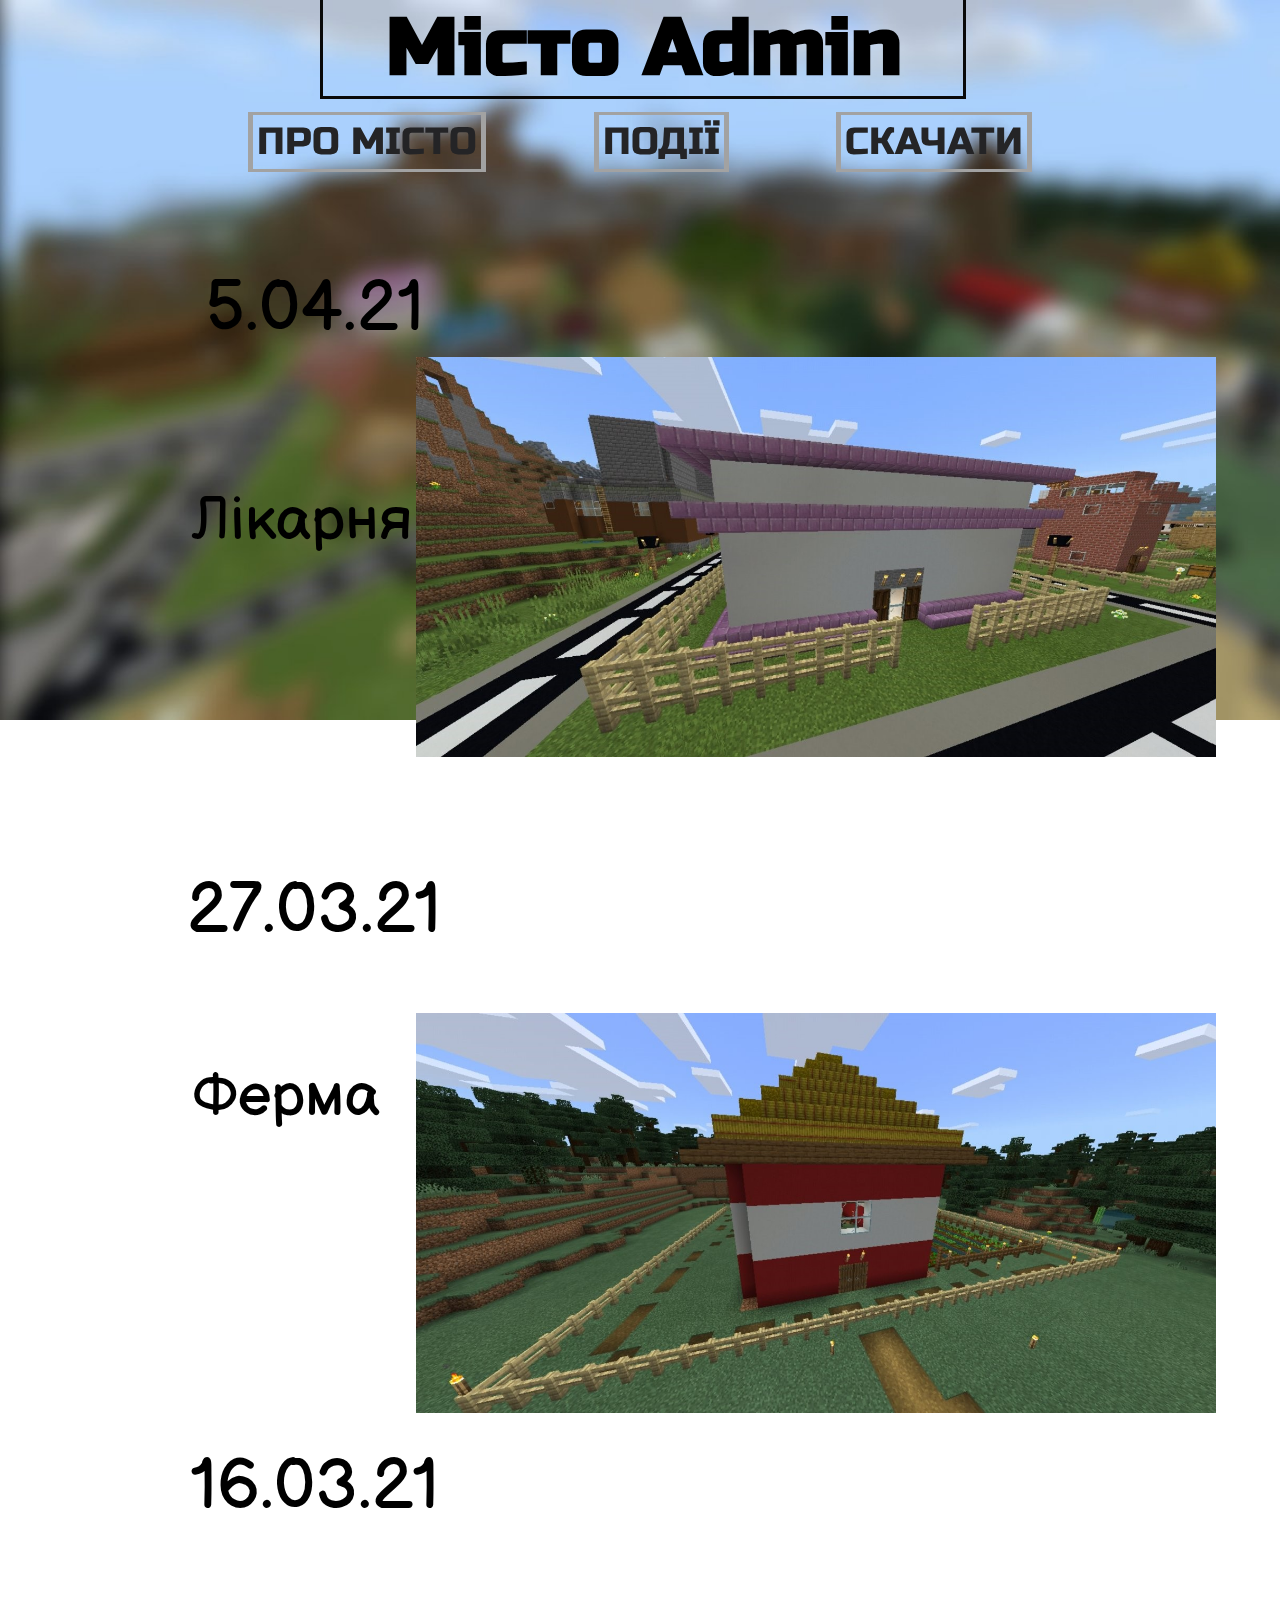
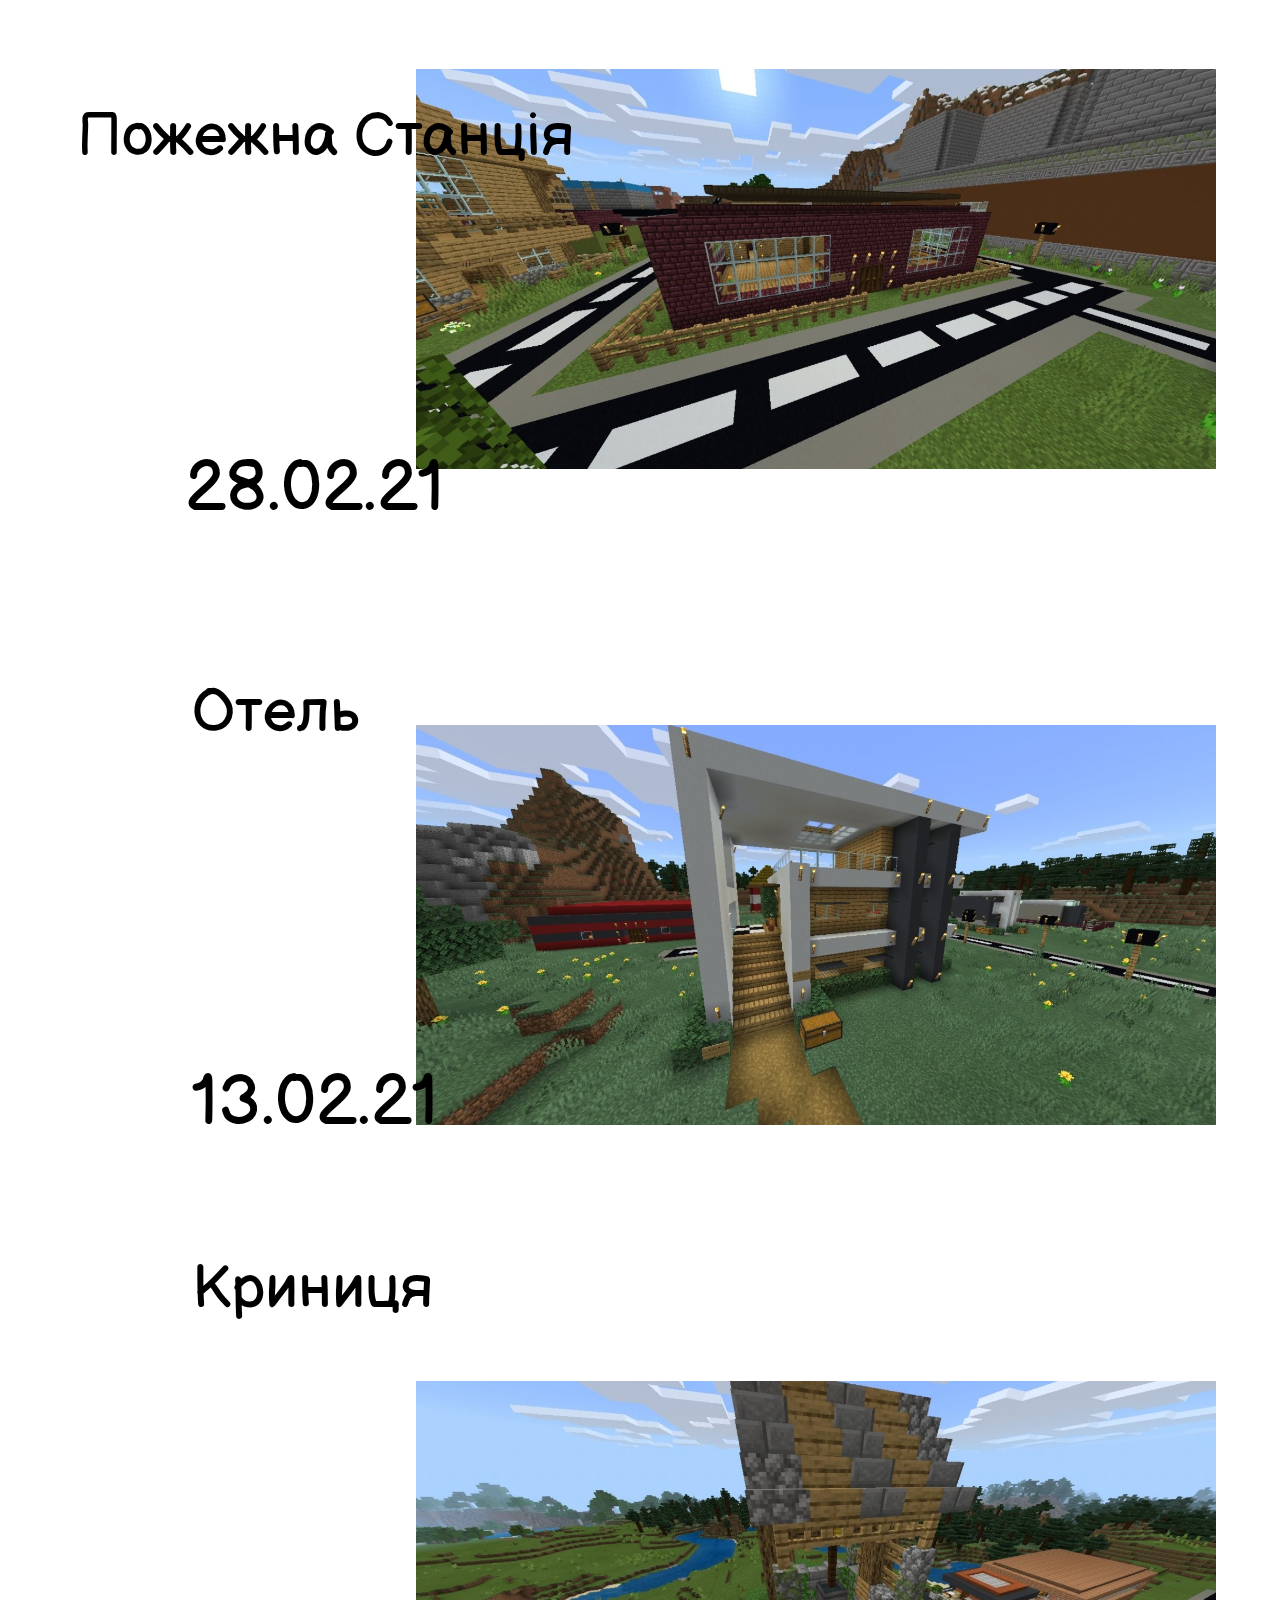
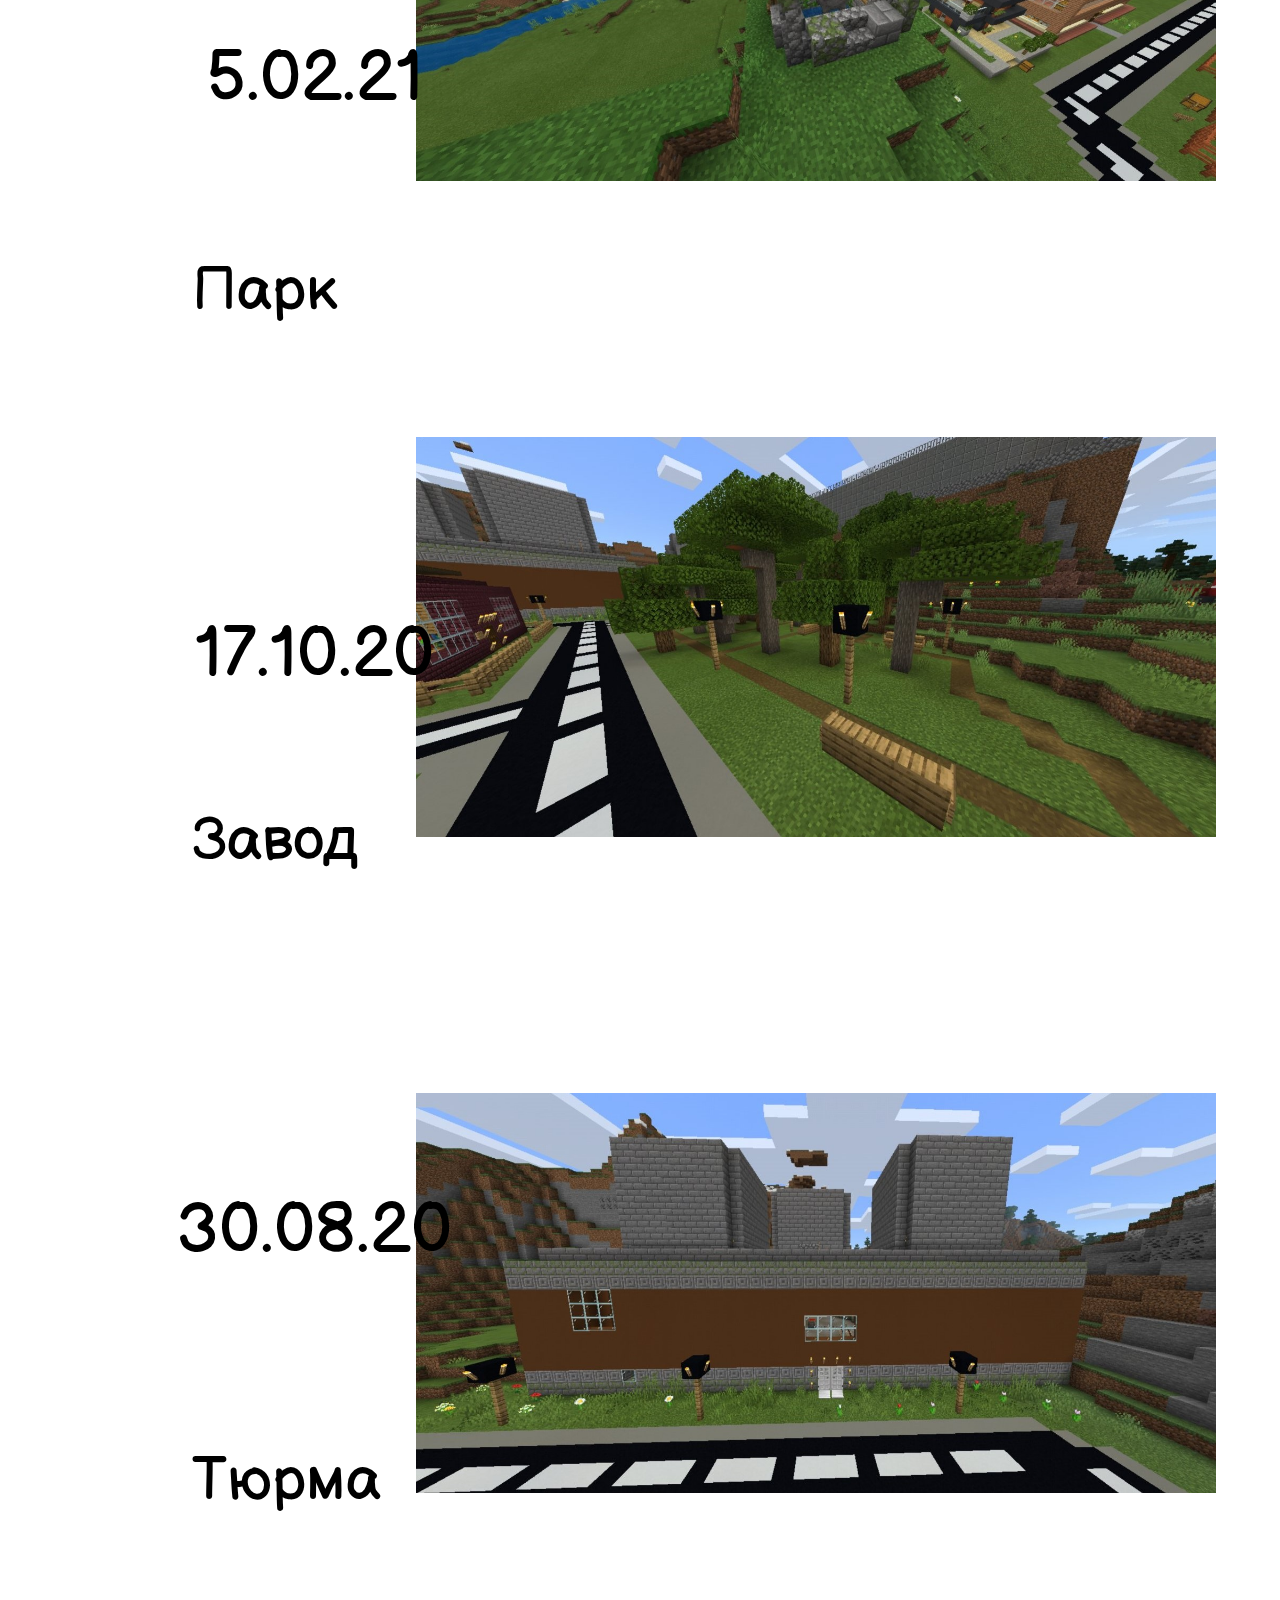
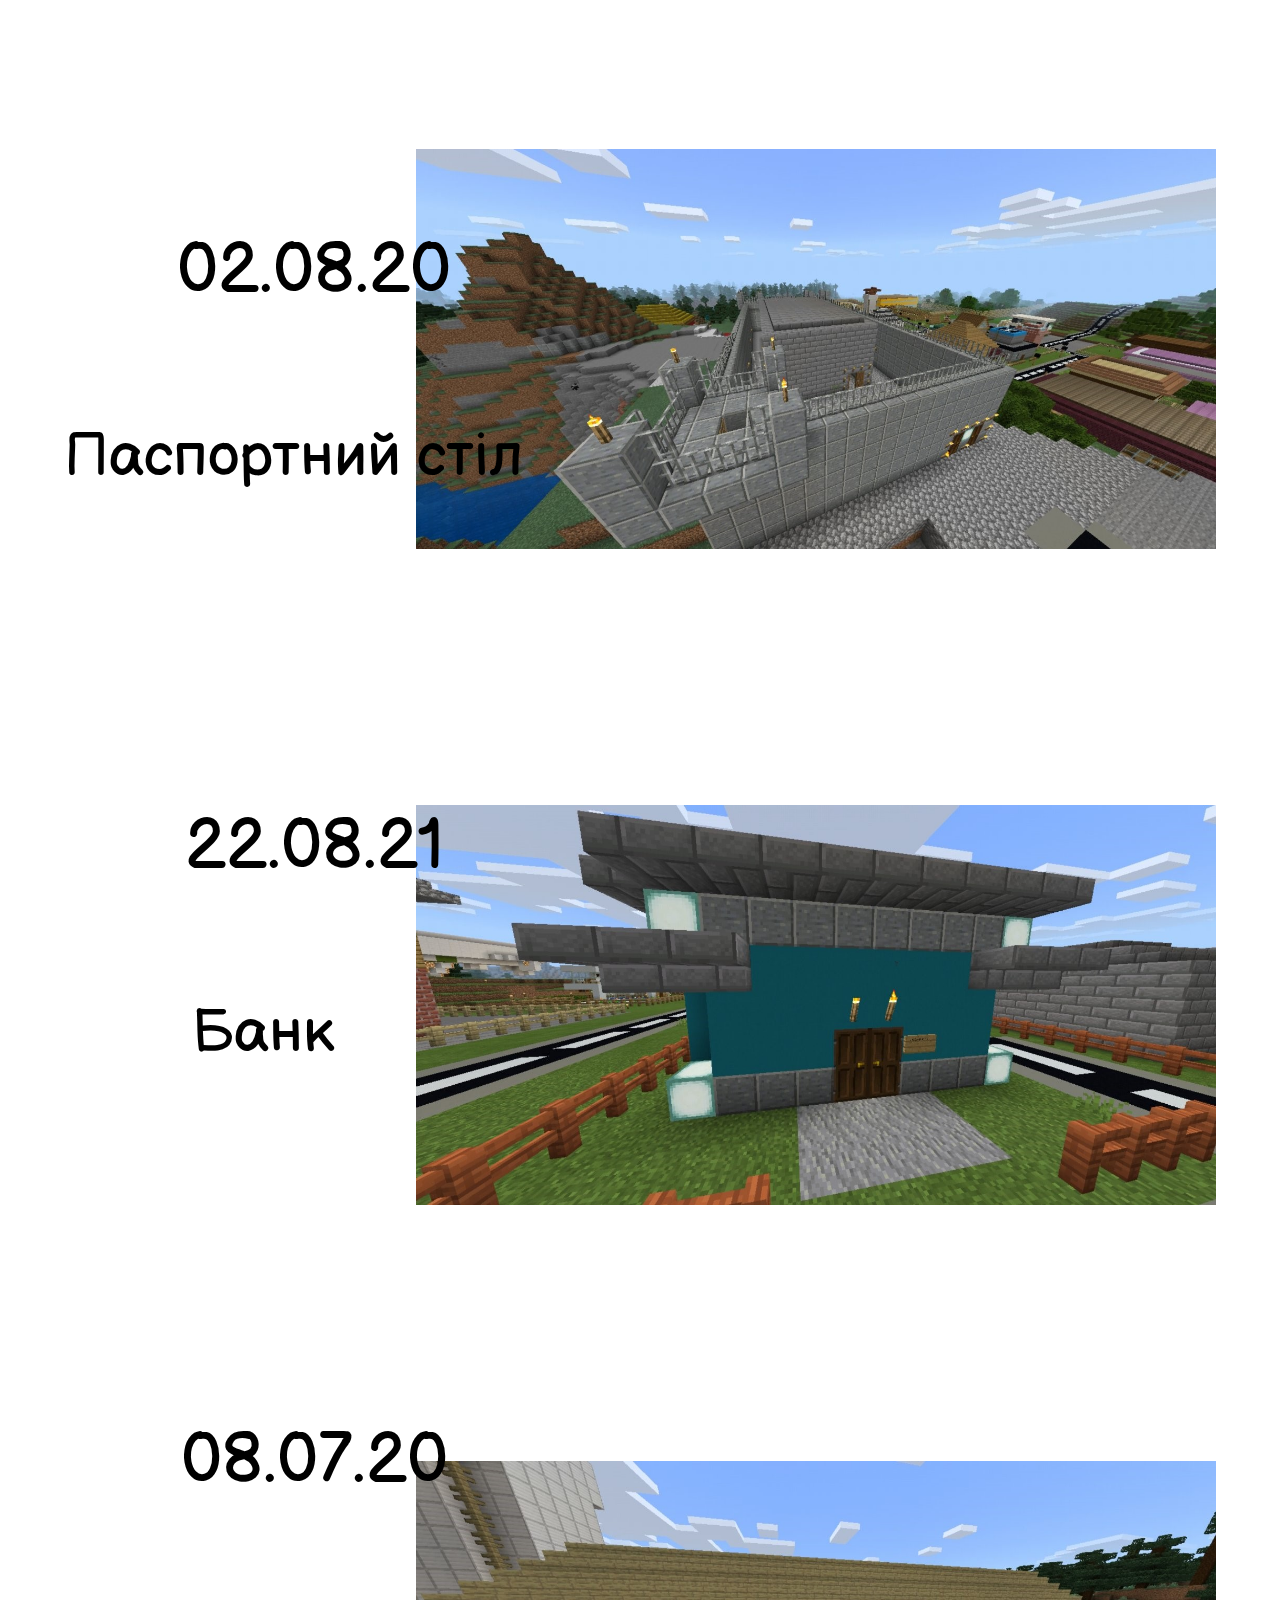
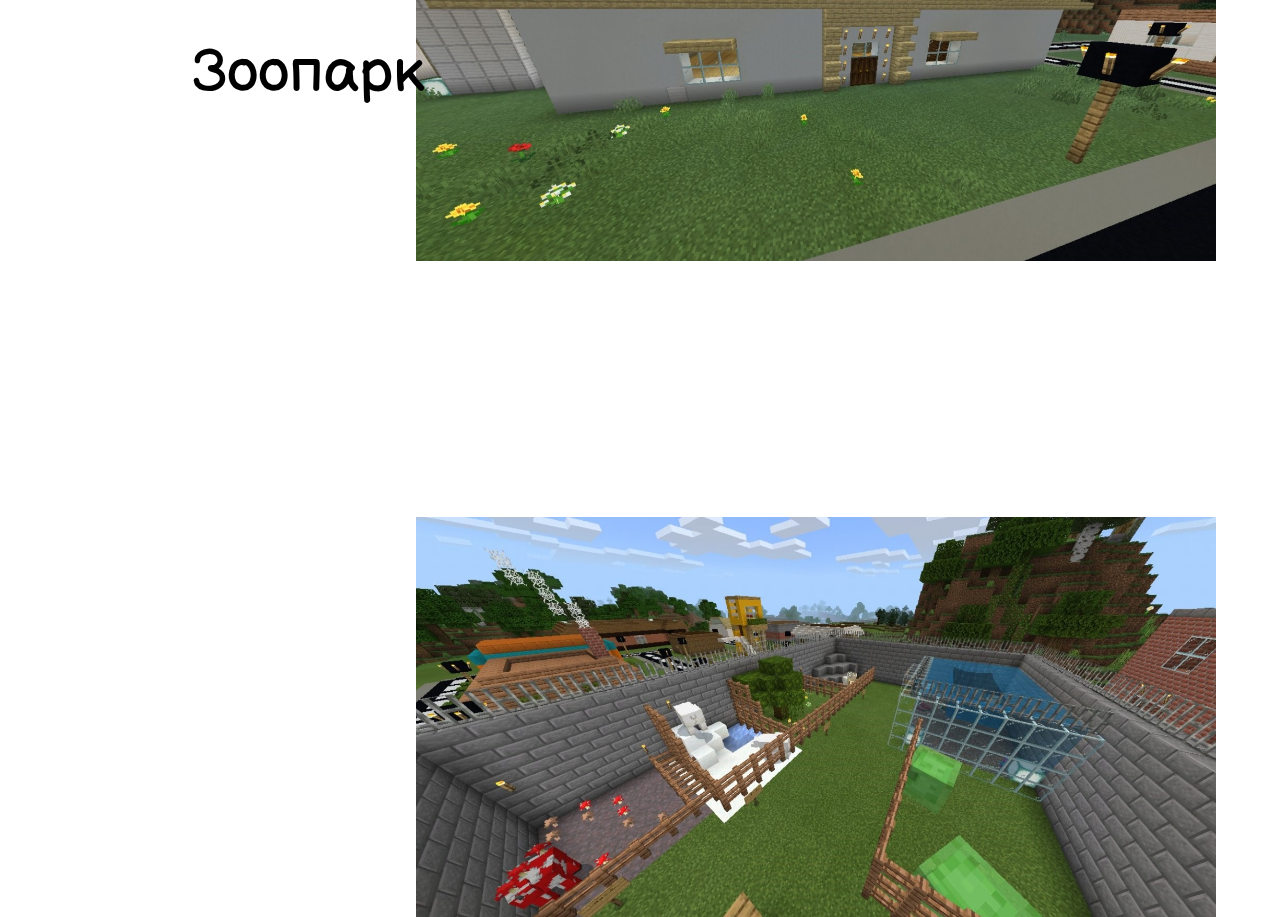
<file: index2.html>
<!DOCTYPE html>
<html>
    <head>
        <meta charset="utf-8">
        <title>Admin</title>
        <link rel="stylesheet" type="text/css" href="style2.css" />  
        <link rel="preconnect" href="https://fonts.gstatic.com">
        <link href="https://fonts.googleapis.com/css2?family=Balsamiq+Sans&display=swap" rel="stylesheet">
        <link rel="preconnect" href="https://fonts.gstatic.com">
        <link href="https://fonts.googleapis.com/css2?family=Russo+One&display=swap" rel="stylesheet">
    </head>
    <body>

        <div id='zagolovolok'>
            <h1><b>Місто Admin</b></h1>
        </div>

        <div id='main_menu'>
            <a href="index.html", class="main_a", id="about_city">Про місто</a>
            <a href="index2.html", class="main_a", id="news">Події</a>                
            <a href="index3.html", class="main_a", id="download_map">Скачати</a>
             
        </div>
        <div>
            <img src="12.png", id="main_img">
        </div>

        <div>
            <p class='data_make', id='one_data'>5.04.21</p>
            <p class='data_text', id='one_text'>Лікарня</p>
            <img src="0_1.png", id='one_img'>
        </div>
        <div>
            <p class='data_make', id='two_data'>27.03.21</p>
            <p class='data_text', id='two_text'>Ферма</p>
            <img src="02.png", id='two_img'>
        </div>
        <div>
            <p class='data_make', id='three_data'>16.03.21</p>
            <p class='data_text', id='three_text'>Пожежна Станція</p>
            <img src="03.png", id='three_img'>
        </div>
        <div>
            <p class='data_make', id='four_data'>28.02.21</p>
            <p class='data_text', id='four_text'>Отель</p>
            <img src="04.png", id='four_img'>
        </div>
        <div>
            <p class='data_make', id='five_data'>13.02.21</p>
            <p class='data_text', id='five_text'>Криниця</p>
            <img src="05.png", id='five_img'>
        </div>
        <div>
            <p class='data_make', id='six_data'>5.02.21</p>
            <p class='data_text', id='six_text'>Парк</p>
            <img src="06.png", id='six_img'>
        </div>
        <div>
            <p class='data_make', id='seven_data'>17.10.20</p>
            <p class='data_text', id='seven_text'>Завод</p>
            <img src="07.png", id='seven_img'>
        </div>
        <div>
            <p class='data_make', id='eihth_data'>30.08.20</p>
            <p class='data_text', id='eihth_text'>Тюрма</p>
            <img src="08.png", id='eihth_img'>
        </div>
        <div>
            <p class='data_make', id='nine_data'>02.08.20</p>
            <p class='data_text', id='nine_text'>Паспортний стіл</p>
            <img src="09.png", id='nine_img'>
        </div>
        <div>
            <p class='data_make', id='ten_data'>22.08.21</p>
            <p class='data_text', id='ten_text'>Банк</p>
            <img src="10.png", id='ten_img'>
        </div>
        <div>
            <p class='data_make', id='eleven_data'>08.07.20</p>
            <p class='data_text', id='eleven_text'>Зоопарк</p>
            <img src="11.png", id='eleven_img'>
        </div>
        <div id="nothing"></div>
    </body>
</html>
</file>
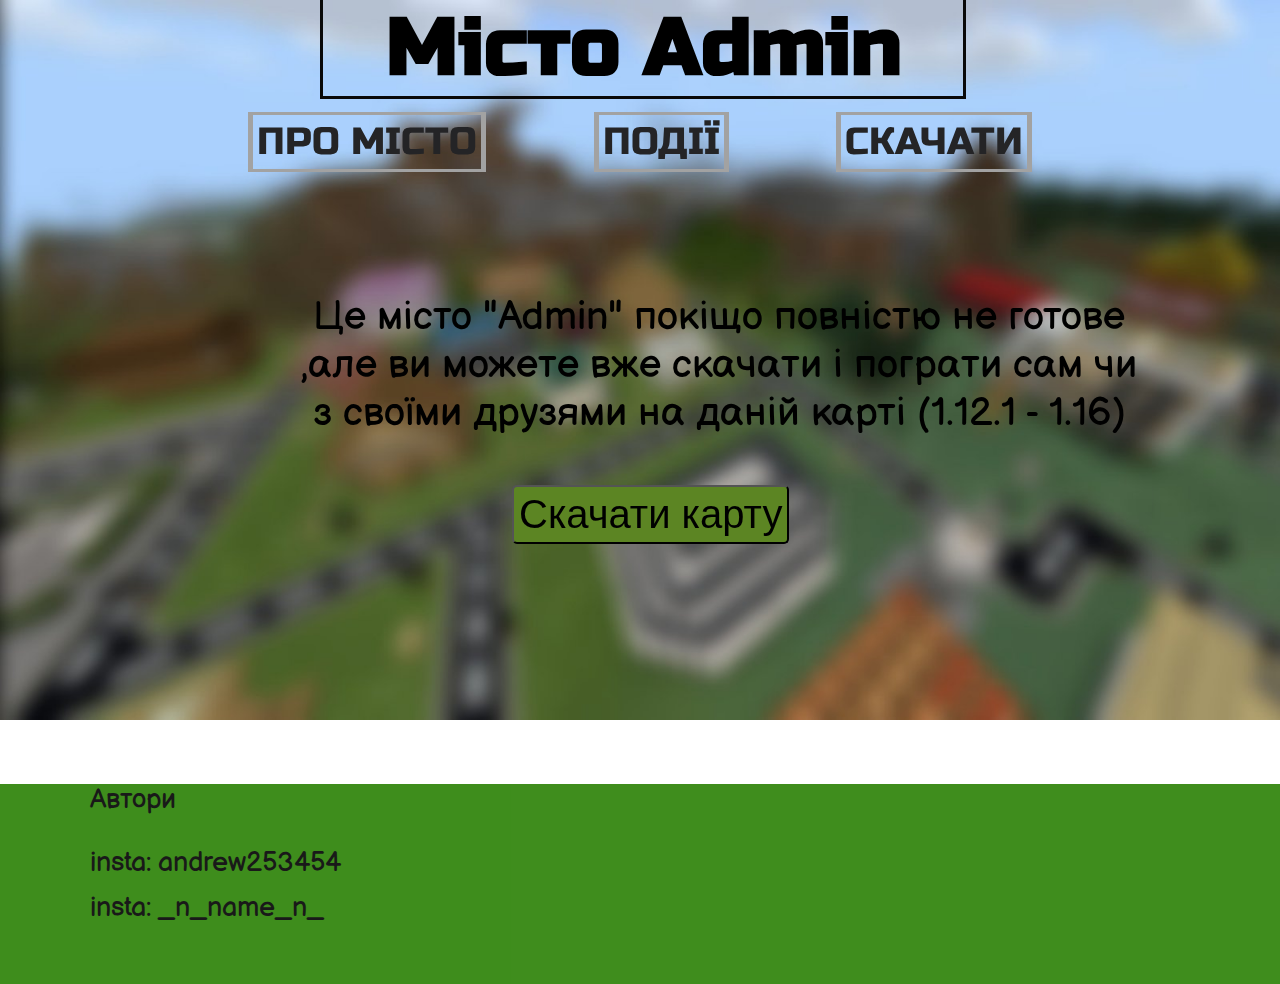
<file: index3.html>
<!DOCTYPE html>
<html>
    <head>
        <meta charset="utf-8">
        <title>Admin</title>
        <link rel="stylesheet" type="text/css" href="style3.css" />  
        <link rel="preconnect" href="https://fonts.gstatic.com">
        <link href="https://fonts.googleapis.com/css2?family=Balsamiq+Sans&display=swap" rel="stylesheet">
        <link rel="preconnect" href="https://fonts.gstatic.com">
        <link href="https://fonts.googleapis.com/css2?family=Russo+One&display=swap" rel="stylesheet">
    </head>
    <body>

        <div id='zagolovolok'>
            <h1><b>Місто Admin</b></h1>
        </div>

        <div id='main_menu'>
            <a href="index.html", class="main_a", id="about_city">Про місто</a>
            <a href="index2.html", class="main_a", id="news">Події</a>                
            <a href="index3.html", class="main_a", id="download_map">Скачати</a>
             
        </div>
        <div>
            <img src="12.png", id="main_img">
        </div>
        <div>
            <p id='main_text'>Це місто "Admin" покіщо повністю не готове ,але ви можете вже скачати і пограти сам чи з своїми друзями на даній карті (1.12.1 - 1.16)</p>
        </div>
        <a href='carta.zip',download='Map Admin',id='main_a'><button>Скачати карту</button></a>

        <header>
            <div id='nothing'>
                <p id='autor', class='base'>Автори</p><br>
                <p id='insta1', class='base'>insta: <a href="https://www.instagram.com/andrew253454/">andrew253454</a></p>
                <p id='insta2', class='base'>insta: <a href="https://www.instagram.com/_n_name_n_/">_n_name_n_</a></p>
            </div>
        </header>

    </body>
</html>
</file>
<file: style2.css>
/*Chakra Petch заголовок*/
/*Yusei Magic текст*/

*{
        margin:0;
        padding: 0;
        outline: none;
}


#main_img{
    position: fixed;
    top: 0;
    left: 0;
    width: 100%;
    height: auto;
    z-index:-1


}




#zagolovolok{

  font-family: 'Russo One', sans-serif;
  margin: 0;    
  padding: 0;   
  border:3px solid #090909;
  border-top: none;
  font-size: 40px;
  text-align: center;
  width: 50%;
  margin-left: 25%;



}



.main_a{

    font-size: 38px;
    text-decoration: none;
    color:#242426;
    text-transform: uppercase;
    border-right: 5px solid #A2A2A2;
    border-left: 5px solid #A2A2A2;
    border-top: 3px solid #A2A2A2;
    border-bottom: 3px solid #A2A2A2;
    padding: 4px;
    transition:all 0.3s; 

}



#main_menu{
        font-family: 'Russo One', sans-serif;
        text-align: center;
        margin-top: 20px;

}


#about_city{

        margin-right: 8%;

}

#news{

        margin-right: 8%;
        
}




.main_a:hover{

     color: #000000;
     border-right: 7px solid #404040;
     border-left: 7px solid #404040;
     border-top: 5px solid #121213;
     border-bottom: 5px solid #121213;
     padding: 4px;
     transition: all 0.6s;
     background-color:  #7CB22F;





}



.data_make{

  font-family: 'Balsamiq Sans', cursive;
  width: 500px;
  height: 80px;
  font-size: 70px;
  margin-left: 5%;

}



#one_data{

  margin-top: 8%;
  text-align: center;
  position: absolute;

}



#one_text{

  margin-left: 15%;
  margin-top: 25%;

}


#one_img{

  height: 400px;
  width: 800px;
  margin-top: 15%;
  float: right;
  margin-right: 5%;
}





.data_text{

  font-family: 'Balsamiq Sans', cursive;
  width: 750px;
  height: 80px;
  font-size: 60px;
  position: absolute;


}





#two_data{

  margin-top: 55%;
  text-align: center;
  position: absolute;


}




#two_img{

  height: 400px;
  width: 800px;
  margin-top: 20%;
  float: right;
  margin-right: 5%;

}


#two_text{

  margin-left: 15%;
  margin-top: 70%;

}






#three_data{

  margin-top: 100%;
  text-align: center;
  position: absolute;


}




#three_img{

  height: 400px;
  width: 800px;
  margin-top: 20%;
  float: right;
  margin-right: 5%;

}


#three_text{

  margin-left: 6%;
  margin-top: 120%;

}





#four_data{

  margin-top: 147%;
  text-align: center;
  position: absolute;


}




#four_img{

  height: 400px;
  width: 800px;
  margin-top: 20%;
  float: right;
  margin-right: 5%;

}


#four_text{

  margin-left: 15%;
  margin-top: 165%;

}






#five_data{

  margin-top: 195%;
  text-align: center;
  position: absolute;


}




#five_img{

  height: 400px;
  width: 800px;
  margin-top: 20%;
  float: right;
  margin-right: 5%;

}


#five_text{

  margin-left: 15%;
  margin-top: 210%;

}








#six_data{

  margin-top: 240%;
  text-align: center;
  position: absolute;


}




#six_img{

  height: 400px;
  width: 800px;
  margin-top: 20%;
  float: right;
  margin-right: 5%;

}


#six_text{

  margin-left: 15%;
  margin-top: 257%;

}




#seven_data{

  margin-top: 285%;
  text-align: center;
  position: absolute;


}




#seven_img{

  height: 400px;
  width: 800px;
  margin-top: 20%;
  float: right;
  margin-right: 5%;

}


#seven_text{

  margin-left: 15%;
  margin-top: 300%;

}







#eihth_data{

  margin-top: 330%;
  text-align: center;
  position: absolute;


}




#eihth_img{

  height: 400px;
  width: 800px;
  margin-top: 20%;
  float: right;
  margin-right: 5%;

}


#eihth_text{

  margin-left: 15%;
  margin-top: 350%;

}







#nine_data{

  margin-top: 380%;
  text-align: center;
  position: absolute;


}




#nine_img{

  height: 400px;
  width: 800px;
  margin-top: 20%;
  float: right;
  margin-right: 5%;

}


#nine_text{

  margin-left: 5%;
  margin-top: 395%;

}









#ten_data{

  margin-top: 425%;
  text-align: center;
  position: absolute;


}




#ten_img{

  height: 400px;
  width: 800px;
  margin-top: 20%;
  float: right;
  margin-right: 5%;

}


#ten_text{

  margin-left: 15%;
  margin-top: 440%;

}







#eleven_data{

  margin-top: 473%;
  text-align: center;
  position: absolute;


}




#eleven_img{

  height: 400px;
  width: 800px;
  margin-top: 20%;
  float: right;
  margin-right: 5%;

}


#eleven_text{

  margin-left: 15%;
  margin-top: 490%;

}




#nothing{
  margin-top: 500%;
  height: 280px;


}
</file>
<file: style3.css>
/*Chakra Petch заголовок*/
/*Yusei Magic текст*/

*{
        margin:0;
        padding: 0;
        outline: none;
}


#main_img{
    position: fixed;
    top: 0;
    left: 0;
    width: 100%;
    height: auto;
    z-index:-1


}




#zagolovolok{

  font-family: 'Russo One', sans-serif;
  margin: 0;    
  padding: 0;   
  border:3px solid #090909;
  border-top: none;
  font-size: 40px;
  text-align: center;
  width: 50%;
  margin-left: 25%;



}



.main_a{

    font-size: 38px;
    text-decoration: none;
    color:#242426;
    text-transform: uppercase;
    border-right: 5px solid #A2A2A2;
    border-left: 5px solid #A2A2A2;
    border-top: 3px solid #A2A2A2;
    border-bottom: 3px solid #A2A2A2;
    padding: 4px;
    transition:all 0.3s; 

}



#main_menu{
        font-family: 'Russo One', sans-serif;
        text-align: center;
        margin-top: 20px;

}


#about_city{

        margin-right: 8%;

}

#news{

        margin-right: 8%;
        
}




.main_a:hover{

     color: #000000;
     border-right: 7px solid #404040;
     border-left: 7px solid #404040;
     border-top: 5px solid #121213;
     border-bottom: 5px solid #121213;
     padding: 4px;
     transition: all 0.6s;
     background-color:  #7CB22F;


}


#main_text{
  font-family: 'Balsamiq Sans', cursive;
  width:850px;
  font-size: 40px;
  margin-top: 10%;
  text-align: center;
  position: absolute;
  margin-left: 23%;


}

button{

  font-size: 40px;
  margin-top: 25%;
  margin-left: 40%;
  background-color: #5C8523;
  padding: 5px;
  border-radius:5px; 

}



button:presed{

  font-size: 41px;
  margin-top: 20%;
  margin-left: 40%;
  background-color: #5C8523;
  padding: 6px;
  border-radius:6px; 

}

#main_a{
  margin-top: 10%;
}




#nothing{
  margin-top: 240px;
  height: 200px;
  background-color: #2A8104;
  opacity: 0.9;
  text-decoration:none; 

}


.base{
  font-family: 'Balsamiq Sans', cursive;
  font-size: 27px;
  margin-top: 1%;
  margin-left: 7%;
  text-decoration: none;
}




a{
  text-decoration: none;
  color: black;
}
</file>
